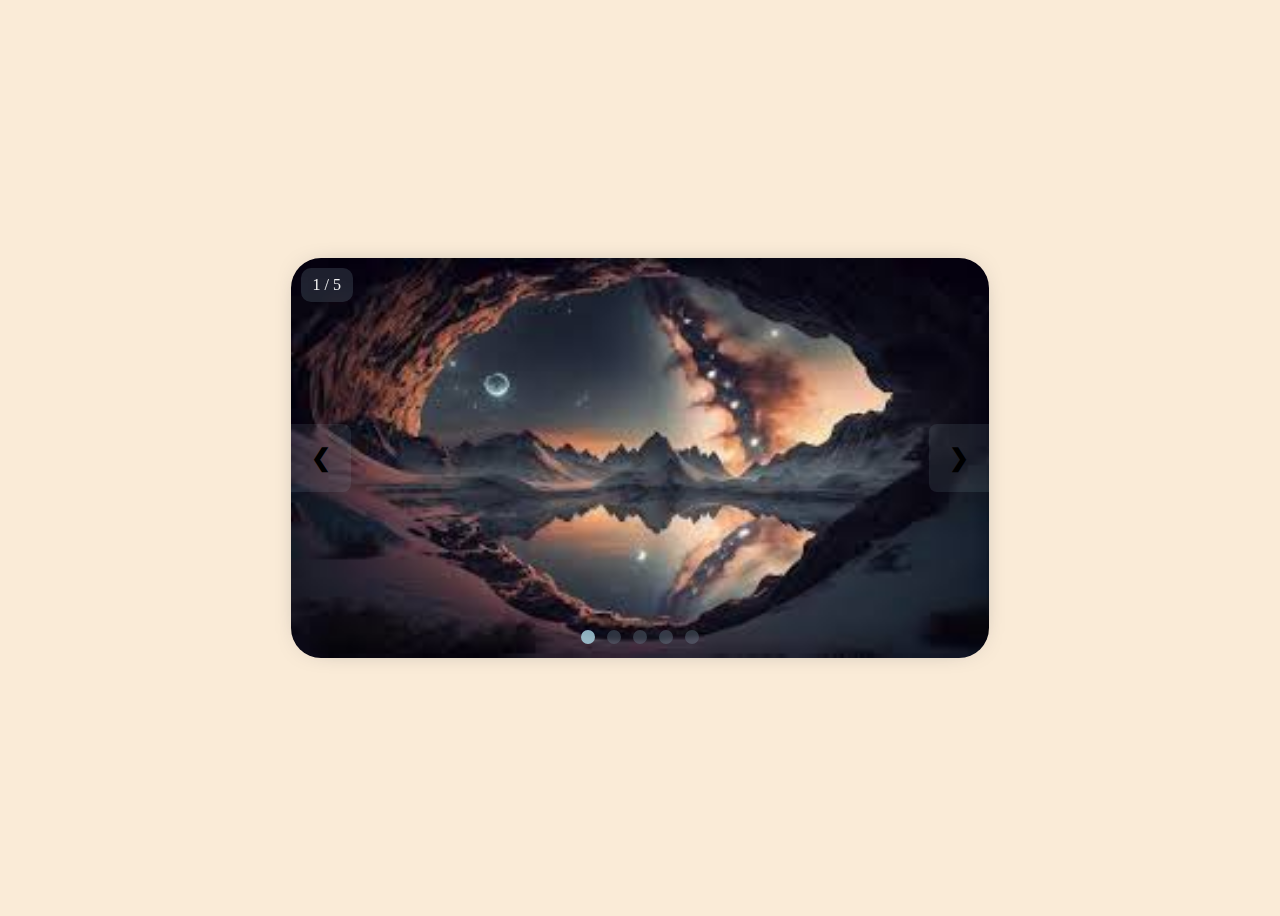
<file: Image Slider/index.html>
<!DOCTYPE html>
<html lang="en">

<head>
    <meta charset="UTF-8">
    <meta name="viewport" content="width=device-width, initial-scale=1.0">
    <title>Image Slider</title>
    <link rel="stylesheet" href="style.css">

</head>

<body>

    <div class="carousel-container">
        <div class="mySlides animate">
            <img src="galaxy.jpeg" alt="slide" height="400" width="800"/>
            <div class="number">1 / 5</div>
        </div>

        <div class="mySlides animate">
            <img src="due.jpeg" alt="slide" height="400" width="800" />
            <div class="number">2 / 5</div>
        </div>

        <div class="mySlides animate">
            <img src="images.jpeg" alt="slide" height="400" width="800"/>
            <div class="number">3 / 5</div>
        </div>

        <div class="mySlides animate">
            <img src="night.jpeg" alt="slide" height="400" width="800"/>
            <div class="number">4 / 5</div>
        </div>

        <div class="mySlides animate">
            <img src="download.jpeg" alt="slide" height="400" width="800"/>
            <div class="number">5 / 5</div>
        </div>

        <a class="prev" onclick="prevSlide()">&#10094;</a>
        <a class="next" onclick="nextSlide()">&#10095;</a>

        <div class="dots-container">
            <span class="dots" onclick="currentSlide(1)"></span>
            <span class="dots" onclick="currentSlide(2)"></span>
            <span class="dots" onclick="currentSlide(3)"></span>
            <span class="dots" onclick="currentSlide(4)"></span>
            <span class="dots" onclick="currentSlide(5)"></span>
        </div>
    </div>
    <script src="script.js"></script>
</body>

</html>
</file>
<file: Image Slider/style.css>
:root {
    --primary-color: slategrey;
  }
  
  * {
    box-sizing: border-box;
  }
  
  body {
    font-family: "@Microsoft YaHei Light";
    background: #fafafa;
    display: flex;
    justify-content: center;
    align-items: center;
    height: 100vh;
    overflow: hidden;
    background-color: antiquewhite;
  }
  
  .carousel-container {
    border-radius: 30px;
    overflow: hidden;
    max-width: 800px;
    position: relative;
    box-shadow: 0 0 30px -20px #223344;
    margin: auto;
    z-index: 0;
  }
  
  /* Hide the images by default */
  .mySlides {
    display: none;
  }
  .mySlides img {
    display: block;
    width: 100%;
  }

  .prev,
  .next {
    cursor: pointer;
    position: absolute;
    top: 50%;
    transform: translate(0, -50%);
    width: auto;
    padding: 20px;
    color: black;
    font-weight: bold;
    font-size: 24px;
    border-radius: 0 8px 8px 0;
    background: rgba(173, 216, 230, 0.1);
    user-select: none;
  }
  .next {
    right: 0;
    border-radius: 8px 0 0 8px;
  }
  .prev:hover,
  .next:hover {
    background-color: rgba(173, 216, 230, 0.3);
  }
  
  /* Caption text */
  .text {
    color: #f2f2f2;
    background-color: rgba(10, 10, 20, 0.1);
    backdrop-filter: blur(6px);
    border-radius: 10px;
    font-size: 20px;
    padding: 8px 12px;
    position: absolute;
    bottom: 60px;
    left: 50%;
    transform: translate(-50%);
    text-align: center;
  }
  
  /* Number text (1/3 etc) */
  .number {
    color: #f2f2f2;
    font-size: 16px;
    background-color: rgba(173, 216, 230, 0.15);
    backdrop-filter: blur(6px);
    border-radius: 10px;
    padding: 8px 12px;
    position: absolute;
    top: 10px;
    left: 10px;
  }
  .dots-container {
    position: absolute;
    bottom: 10px;
    left: 50%;
    transform: translate(-50%);
  }
  
  /* The dots/bullets/indicators */
  .dots {
    cursor: pointer;
    height: 14px;
    width: 14px;
    margin: 0 4px;
    background-color: rgba(173, 216, 230, 0.2);
    backdrop-filter: blur(2px);
    border-radius: 50%;
    display: inline-block;
    transition: background-color 0.3s ease;
  }
  .active,
  .dots:hover {
    background-color: rgba(173, 216, 230, 0.8);
  }
  
  /* transition animation */
  .animate {
    -webkit-animation-name: animate;
    -webkit-animation-duration: 1s;
    animation-name: animate;
    animation-duration: 2s;
  }
  
  @keyframes animate {
    from {
      transform: scale(1.1) rotateY(10deg);
    }
    to {
      transform: scale(1) rotateY(0deg);
    }
  }
</file>
